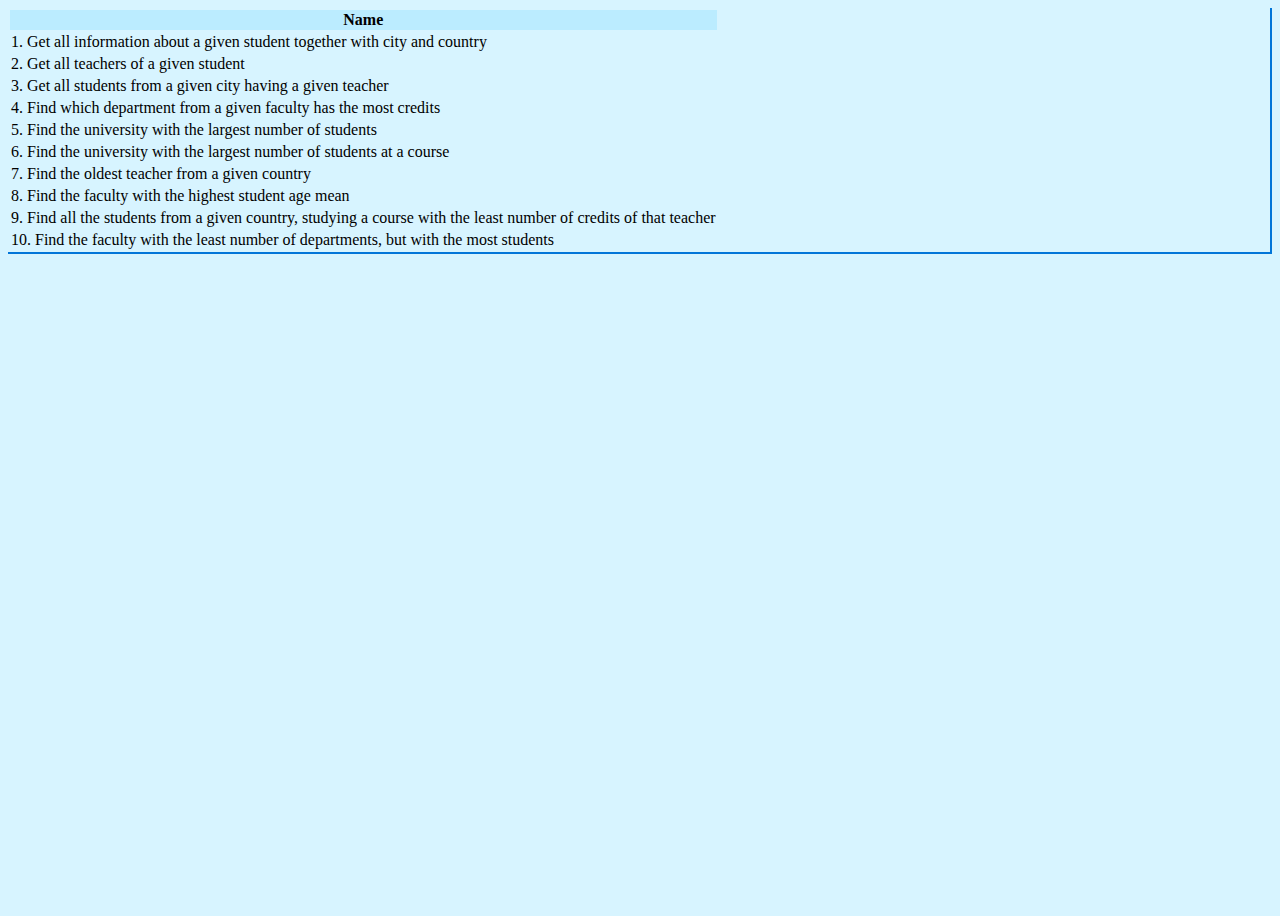
<file: src/main/resources/templates/index.html>
<!DOCTYPE html>
<html xmlns:th="http://www.thymeleaf.org"
      lang="en">
<head th:replace="fragments/head :: head(~{::meta},~{::title},~{::links},~{::scripts})">
    <title>DB Project</title>
</head>
<body style="background-color: rgba(122, 219, 255, 0.3); height: 100vh !important;">
    <div class="container-fluid" style="height: calc( 100% - 62px );">
        <div id="issuesContent" class="row" style="height: calc( 100% - 40px );">
            <div class="col-4 p-0 m-0 h-100">
                <div class="row p-0 m-0" style="max-height: calc( 100% - 100px );">
                    <div id="table-wrapper" class="col-12 bg-light p-0 overflow-auto pb-0 mb-0" style="border-right: 2px solid #0275d8 !important; border-bottom: 2px solid #0275d8 !important;">
                        <div class="table-responsive pb-0 mb-0">
                            <table class="table table-hover pb-0 mb-0">
                                <thead style="background-color: rgba(122, 219, 255, 0.3)">
                                <tr>
                                    <th scope="col">
                                        Name
                                    </th>
                                </tr>
                                </thead>
                                <tbody>
                                <tr th:onclick="executeBenchmark(1)"
                                    th:class="${selectedNumber == 1} ? 'selected' : _">
                                    <td th:id="IssuesTableNameTd1">1. Get all information about a given student together with city and country</td>
                                </tr>
                                <tr th:onclick="executeBenchmark(2)">
                                    <td th:id="IssuesTableNameTd2">2. Get all teachers of a given student</td>
                                </tr>
                                <tr th:onclick="executeBenchmark(3)">
                                    <td th:id="IssuesTableNameTd3">3. Get all students from a given city having a given teacher</td>
                                </tr>
                                <tr th:onclick="executeBenchmark(4)">
                                    <td th:id="IssuesTableNameTd4">4. Find which department from a given faculty has the most credits</td>
                                </tr>
                                <tr th:onclick="executeBenchmark(5)">
                                    <td th:id="IssuesTableNameTd5">5. Find the university with the largest number of students</td>
                                </tr>
                                <tr th:onclick="executeBenchmark(6)">
                                    <td th:id="IssuesTableNameTd6">6. Find the university with the largest number of students at a course</td>
                                </tr>
                                <tr th:onclick="executeBenchmark(7)">
                                    <td th:id="IssuesTableNameTd7">7. Find the oldest teacher from a given country</td>
                                </tr>
                                <tr th:onclick="executeBenchmark(8)">
                                    <td th:id="IssuesTableNameTd8">8. Find the faculty with the highest student age mean</td>
                                </tr>
                                <tr th:onclick="executeBenchmark(9)">
                                    <td th:id="IssuesTableNameTd9">9. Find all the students from a given country, studying a course with the least number of credits of that teacher</td>
                                </tr>
                                <tr th:onclick="executeBenchmark(10)">
                                    <td th:id="IssuesTableNameTd10">10. Find the faculty with the least number of departments, but with the most students</td>
                                </tr>
                                </tbody>
                            </table>
                        </div>
                    </div>
                </div>
            </div>
            <div class="col-8 p-0 overflow-auto">
                <div th:replace="content :: contentFragment(null)">
                </div>
            </div>
        </div>
        <script>
            /*<![CDATA[*/

            function executeBenchmark(id) {
                var urlToCall = '[[${T(com.adproject.presentation.url.benchmark.BenchmarkUrl).BENCKMARK_URL}]]' + '/' + id;
                var commentAddedToaster =
                    '<div id="spinner" class="loader">\n' +
                    '</div>';
                $('#content').append(commentAddedToaster);
                $.ajax({
                    url: urlToCall,
                    method: 'GET',
                    success: function (result, textStatus, jQxhr) {
                        if (jQxhr.status === 200) {
                            $('#content').replaceWith(result);
                        }
                    },
                    error(jqXHR, textStatus, errorThrown) {
                    }
                });
            }

            $(document).ready(function() {
                resetEditIssueFormSetectpickers();
                $('#editIssueAssigneeSelectpicker').on('change', function () {
                    orderSelectpicker($(this));
                });
                $('#editIssueWatchersSelectpicker').on('change', function () {
                    orderSelectpicker($(this));
                });
                $('#editIssuePrioritySelectpicker').on('change', function () {
                    orderSelectpicker($(this));
                });
                $('#editIssueStatusSelectpicker').on('change', function () {
                    orderSelectpicker($(this));
                });
                $('#editIssueResolutionSelectpicker').on('change', function () {
                    orderSelectpicker($(this));
                });
                $('#editIssueIssueTypeSelectpicker').on('change', function () {
                    orderSelectpicker($(this));
                });
            })

            /*]]>*/
        </script>
    </div>
    <div th:replace="fragments/footer :: footer"></div>
</body>
</html>
</file>
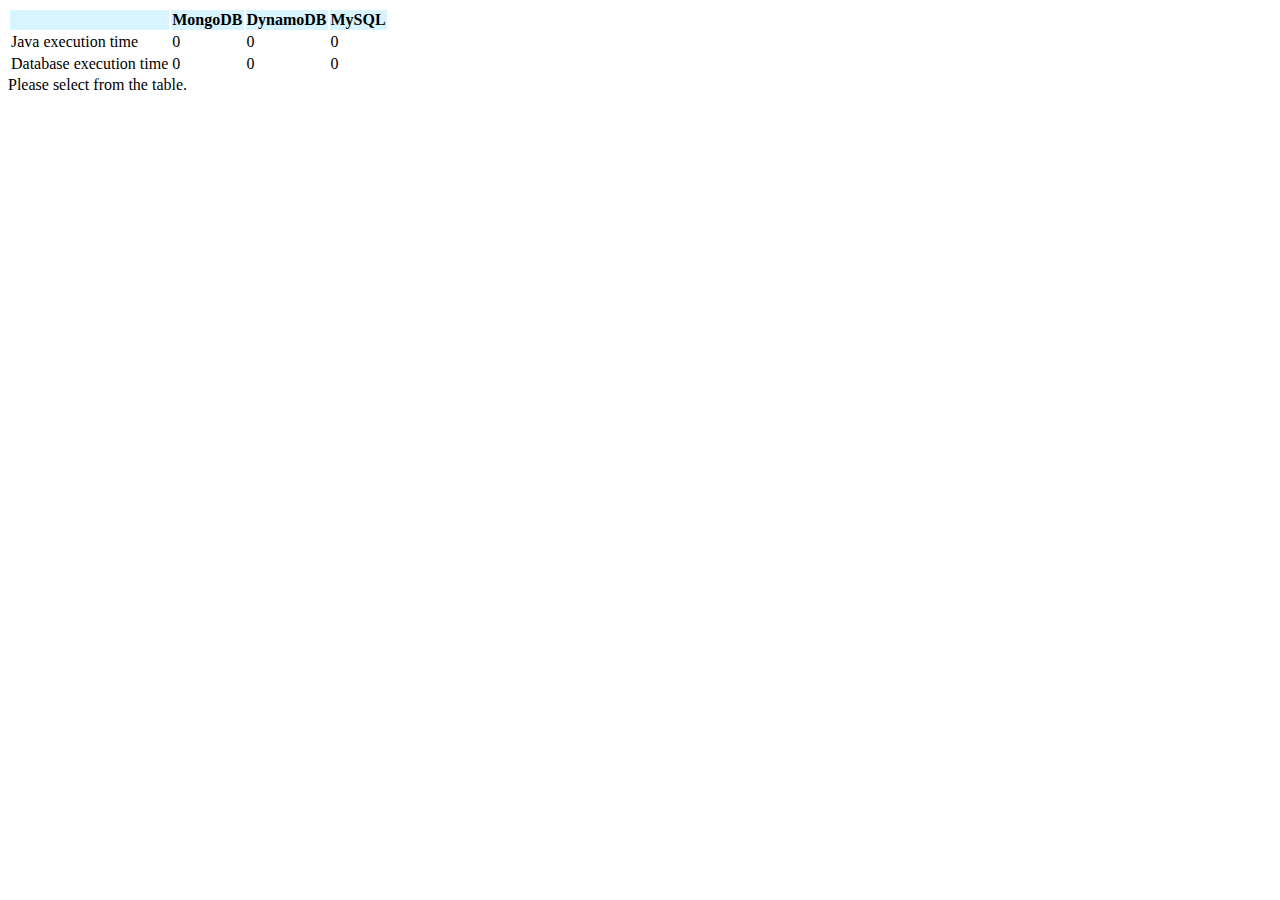
<file: src/main/resources/templates/content.html>
<!DOCTYPE html>
<html xmlns:th="http://www.thymeleaf.org"
      lang="en">
<head>
    <meta charset="UTF-8">
    <title>Content</title>
</head>
<body>
    <!--/*@thymesVar id="executionTimes" type="java.util.List<com.adproject.utils.ExecutionTime>"*/-->
    <div id="content" class="container-fluid" th:fragment="contentFragment(executionTimes)">
        <div th:if="${executionTimes} != null">
            <div class="row">
                <div class="col-12 p-0">
                    <table class="table table-hover pb-0 mb-0">
                        <thead style="background-color: rgba(122, 219, 255, 0.3)">
                        <tr>
                            <th scope="col">
                            </th>
                            <th scope="col">
                                MongoDB
                            </th>
                            <th scope="col">
                                DynamoDB
                            </th>
                            <th scope="col">
                                MySQL
                            </th>
                        </tr>
                        </thead>
                        <tbody>
                            <tr>
                                <td>Java execution time</td>
                                <td th:text="${executionTimes.get(0).getJavaExecutionTime() / 1000.0} + ' s'">0</td>
                                <td th:text="${executionTimes.get(1).getJavaExecutionTime() / 1000.0} + ' s'">0</td>
                                <td th:text="${executionTimes.get(2).getJavaExecutionTime() / 1000.0} + ' s'">0</td>
                            </tr>
                            <tr>
                                <td>Database execution time</td>
                                <td th:text="${executionTimes.get(0).getDatabaseExecutionTime() / 1000.0} + ' s'">0</td>
                                <td th:text="${executionTimes.get(1).getDatabaseExecutionTime() / 1000.0} + ' s'">0</td>
                                <td th:text="${executionTimes.get(2).getDatabaseExecutionTime() / 1000.0} + ' s'">0</td>
                            </tr>
                        </tbody>
                    </table>
                </div>
            </div>
        </div>
        <div th:unless="${executionTimes} != null">
            Please select from the table.
        </div>
    </div>
</body>
</html>
</file>
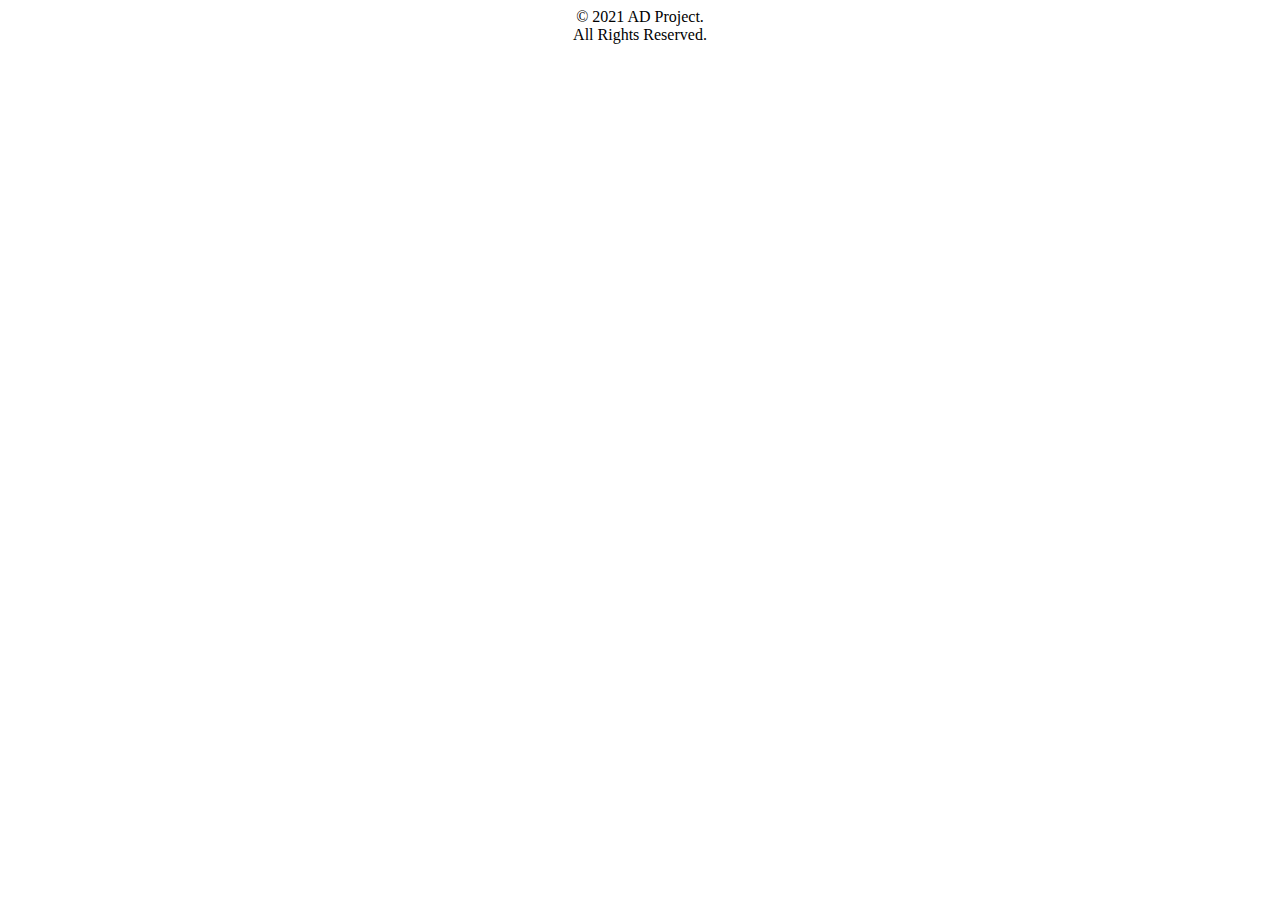
<file: src/main/resources/templates/fragments/footer.html>
<!DOCTYPE html>
<html xmlns:th="http://www.thymeleaf.org" lang="en">
<head>
    <meta charset="UTF-8">
    <title>Footer</title>
</head>
<body>
    <div th:fragment="footer" style="position: relative; text-align: center; width: 100%; left: 0; bottom: 0">
        &copy; 2021 AD Project.
        <br>
        All Rights Reserved.
    </div>
</body>
</html>
</file>
